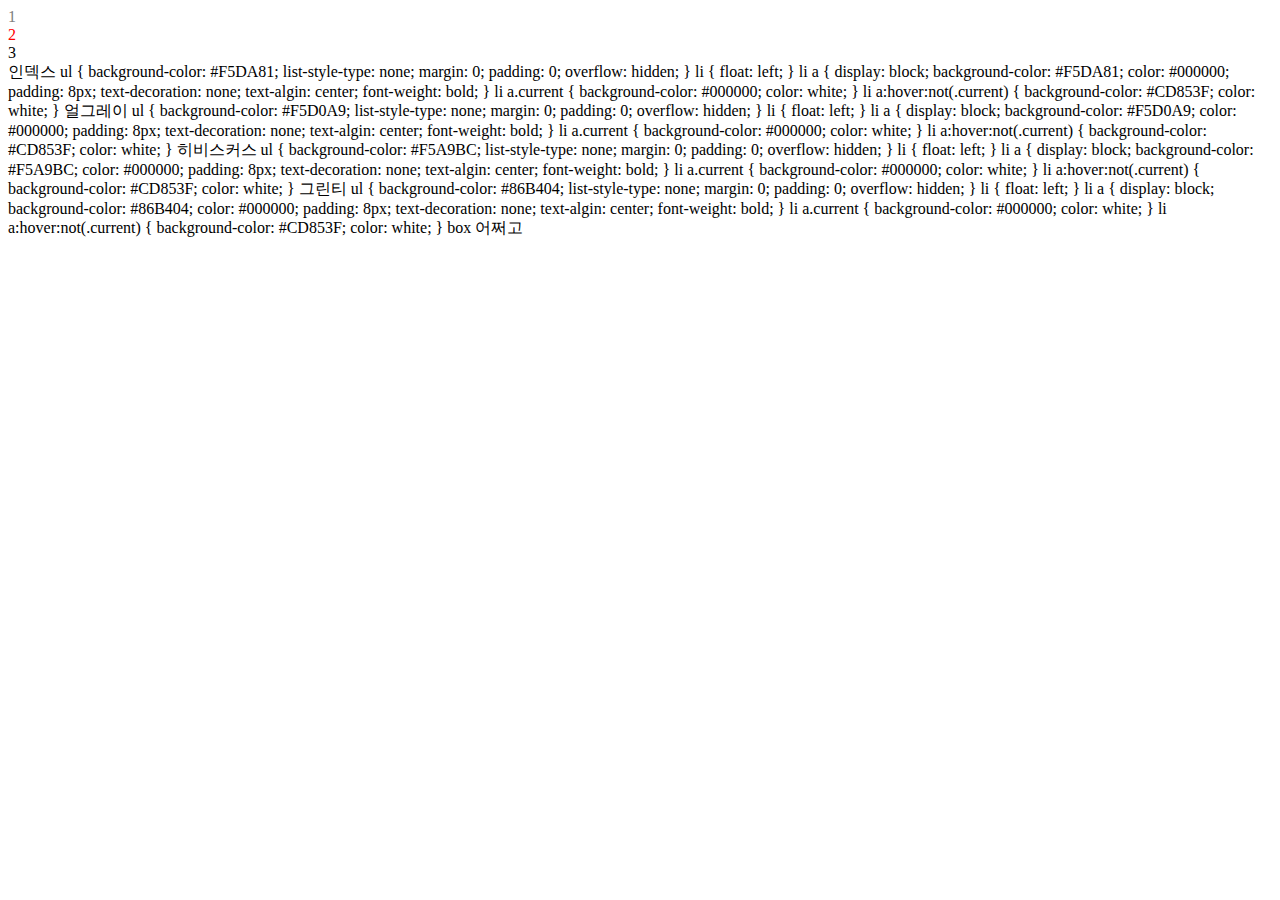
<file: css prac.html>
<!DOCTYPE html>
<html>
<head>
        <meta charset="UTF-8">
        <title>My Favorite Tea</title>
        <style>
          a {
            color: black;
            text-decoration: none;
          }
          .saw {
            color:gray;

          }
          #active {
            color:red;
          }
          h1 {
            font-size: 45px;
            text-align(텍스트 배치): center;

          }

        </style>
</head>
<body>
  <li><a href="1.html" class="saw">1</a></li>
  <li><a href="2.html" class="saw active" id="active">2</a></li>
  <li><a href="3.html">3</a></li>

</body>









인덱스
ul {
          background-color: #F5DA81;
          list-style-type: none;
          margin: 0;
          padding: 0;
          overflow: hidden;
}
li { float: left; }
li a {
          display: block;
          background-color: #F5DA81;
          color: #000000;
          padding: 8px;
          text-decoration: none;
          text-algin: center;
          font-weight: bold;
}
li a.current {
          background-color: #000000;
          color: white;
}
li a:hover:not(.current) {
          background-color: #CD853F;
          color: white;
}
얼그레이
ul {
          background-color: #F5D0A9;
          list-style-type: none;
          margin: 0;
          padding: 0;
          overflow: hidden;
}
li { float: left; }
li a {
          display: block;
          background-color: #F5D0A9;
          color: #000000;
          padding: 8px;
          text-decoration: none;
          text-algin: center;
          font-weight: bold;
}
li a.current {
          background-color: #000000;
          color: white;
}
li a:hover:not(.current) {
          background-color: #CD853F;
          color: white;
}
히비스커스
ul {
          background-color: #F5A9BC;
          list-style-type: none;
          margin: 0;
          padding: 0;
          overflow: hidden;
}
li { float: left; }
li a {
          display: block;
          background-color: #F5A9BC;
          color: #000000;
          padding: 8px;
          text-decoration: none;
          text-algin: center;
          font-weight: bold;
}
li a.current {
          background-color: #000000;
          color: white;
}
li a:hover:not(.current) {
          background-color: #CD853F;
          color: white;
}
그린티
ul {
          background-color: #86B404;
          list-style-type: none;
          margin: 0;
          padding: 0;
          overflow: hidden;
}
li { float: left; }
li a {
          display: block;
          background-color: #86B404;
          color: #000000;
          padding: 8px;
          text-decoration: none;
          text-algin: center;
          font-weight: bold;
}
li a.current {
          background-color: #000000;
          color: white;
}
li a:hover:not(.current) {
          background-color: #CD853F;
          color: white;
}



















box 어쩌고
</file>
